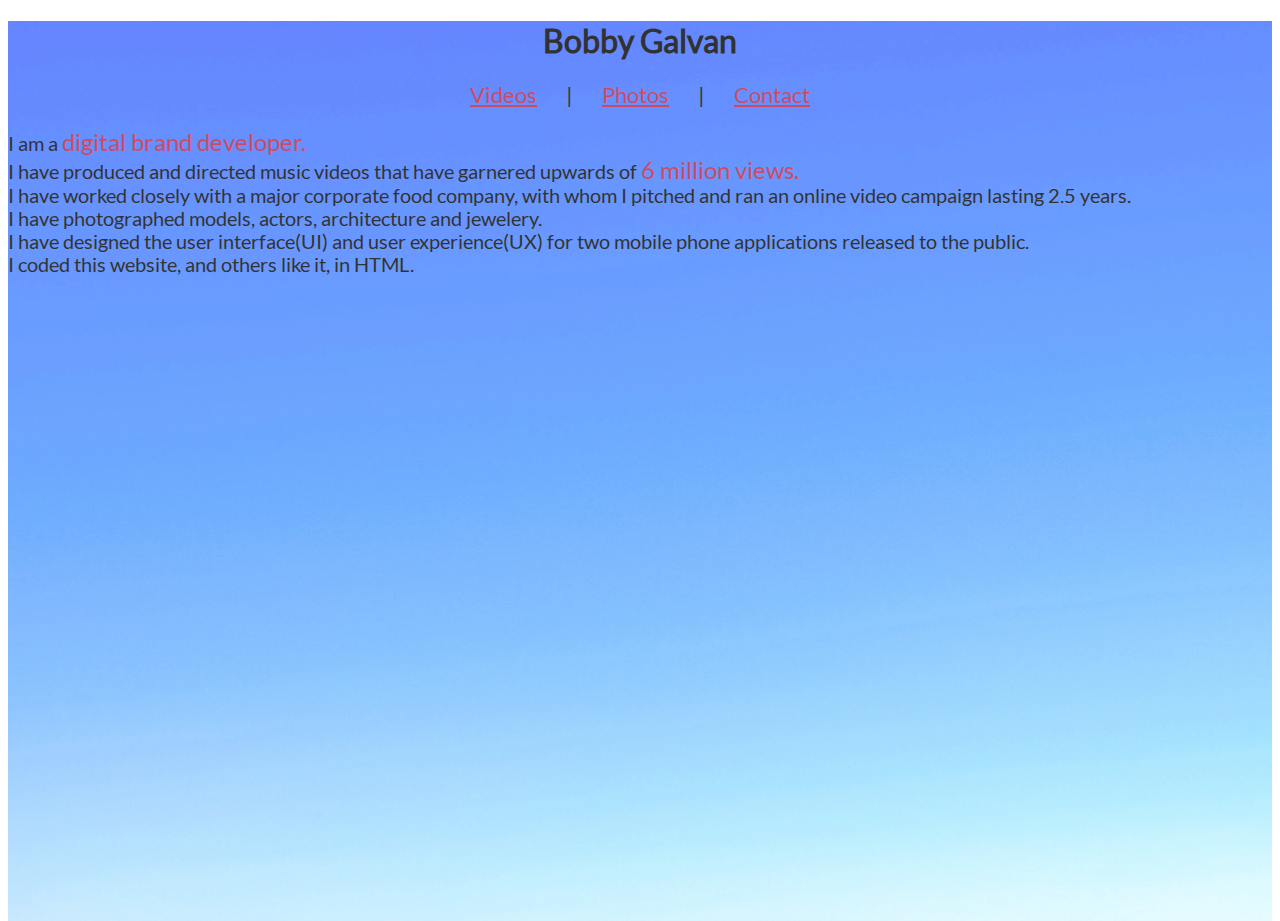
<file: index.html>
<!DOCTYPE html>
<html lang="en">
<head>
    <link rel="stylesheet" href="./styles.css">
    <meta charset="utf-8">
    <meta name="viewport" content="width=device-width, initial-scale=1, shrink-to-fit=no">
</head>
<body>
    <div class="bg">
        <h1> Bobby Galvan </h1>
        <nav align= "center">
            <a href="./videos.html">Videos</a> |
            <a href="./photos.html">Photos</a> |
            <a href="./contact.html">Contact</a>
        </nav>
         <p> I am a <span class="xl">digital brand developer.</span> </br> 
         I have produced and directed music videos that have garnered upwards of <span class="xl">6 million views.</span> </br> 
         I have worked closely with a major corporate food company, with whom I pitched and ran an online video campaign lasting 2.5 years. </br> 
         I have photographed models, actors, architecture and jewelery. </br>  
         I have designed the user interface(UI) and user experience(UX) for two mobile phone applications released to the public. </br> 
         I coded this website, and others like it, in HTML.
        </p>
    </div>
</body>
 </html>
</file>
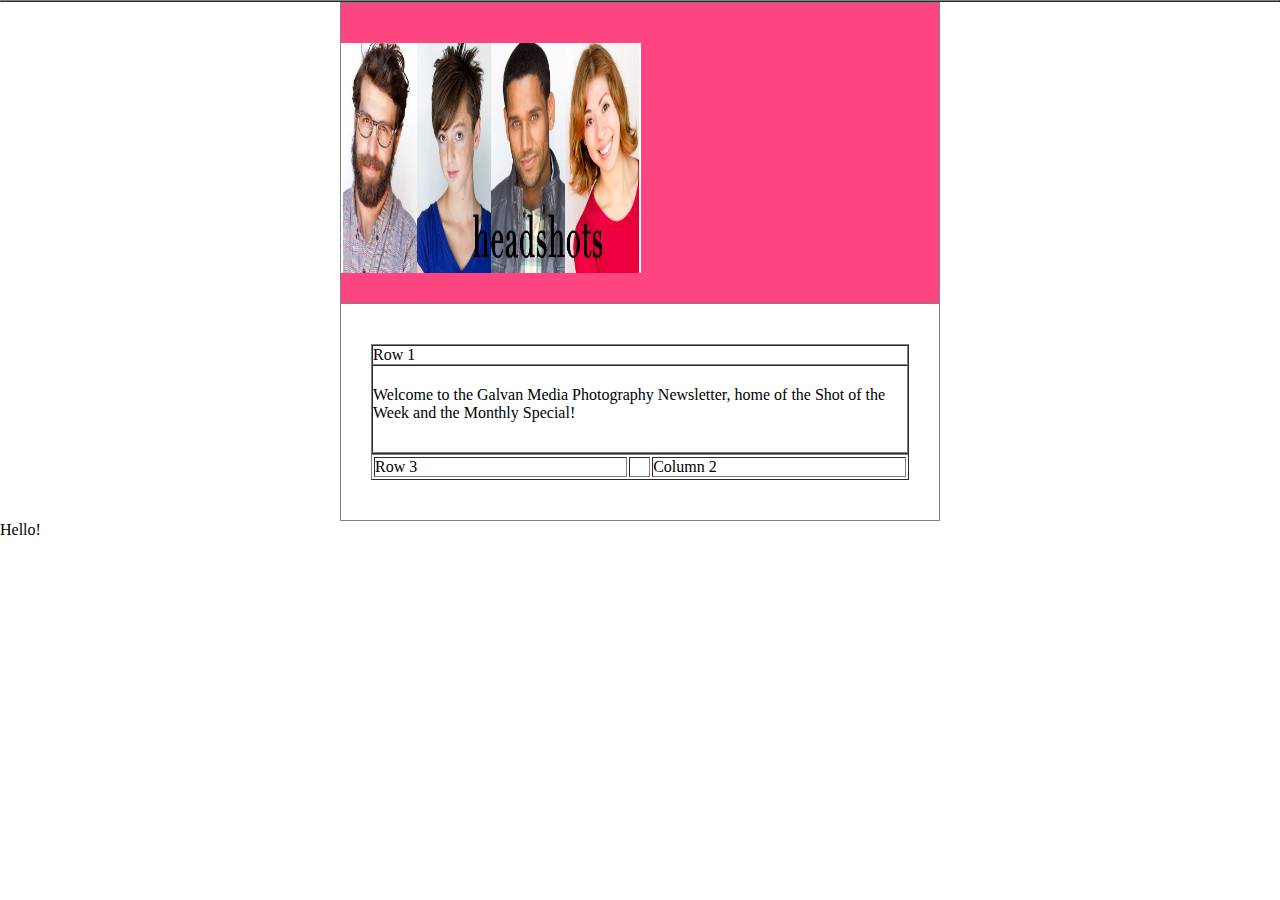
<file: web/email/index.html>
<html>
<head>
    <title>Galvan Media Photo Email Campaign</title>
</head>
<body style="margin: 0; padding: 0;">
    <table border="1" cellpadding="0" cellspacing="0" width="100%">
        <table align="center" border="1" cellpadding="0" cellspacing="0" width="600" style="border-collapse:collapse;">
            <tr>
                <td bgcolor="#ff4580" style="padding:40px 0 30px 0; ">
                    <img src="./logo.jpg" alt="Galvan Media Design" width="300" height="230" style="display: block;" />
                </td>
            </tr>
            <tr>
                <td bgcolor="#ffffff" style="padding: 40px 30px 40px 30px;">
                    <table border="1" cellpadding="0" cellspacing="0" width="100%">
                        <tr>
                            <td>
                                Row 1
                            </td>
                        </tr>
                        <tr>
                            <td style="padding: 20px 0 30px 0;">
                                Welcome to the Galvan Media Photography Newsletter, home of the Shot of the Week and the Monthly Special!
                            </td>
                        </tr>
                        <table border="1" cellpadding="0" cellspacing"0" width="100%">
                            <tr>
                                <td width="260" valign="top">
                                    Row 3
                                </td>
                                <td style="font-size:0; line-height: 0; " width="20">
                                </td>
                                <td width="260" valign="top">
                                    Column 2
                                </td>
                            </tr>
                        </table>
                    </table>
                </td>
            </tr>
            <tr>
                <td bgcolor="#242424">
                    Hello!
                </td>
            </tr>
        </table>
    </table>
</body>
</html>
</file>
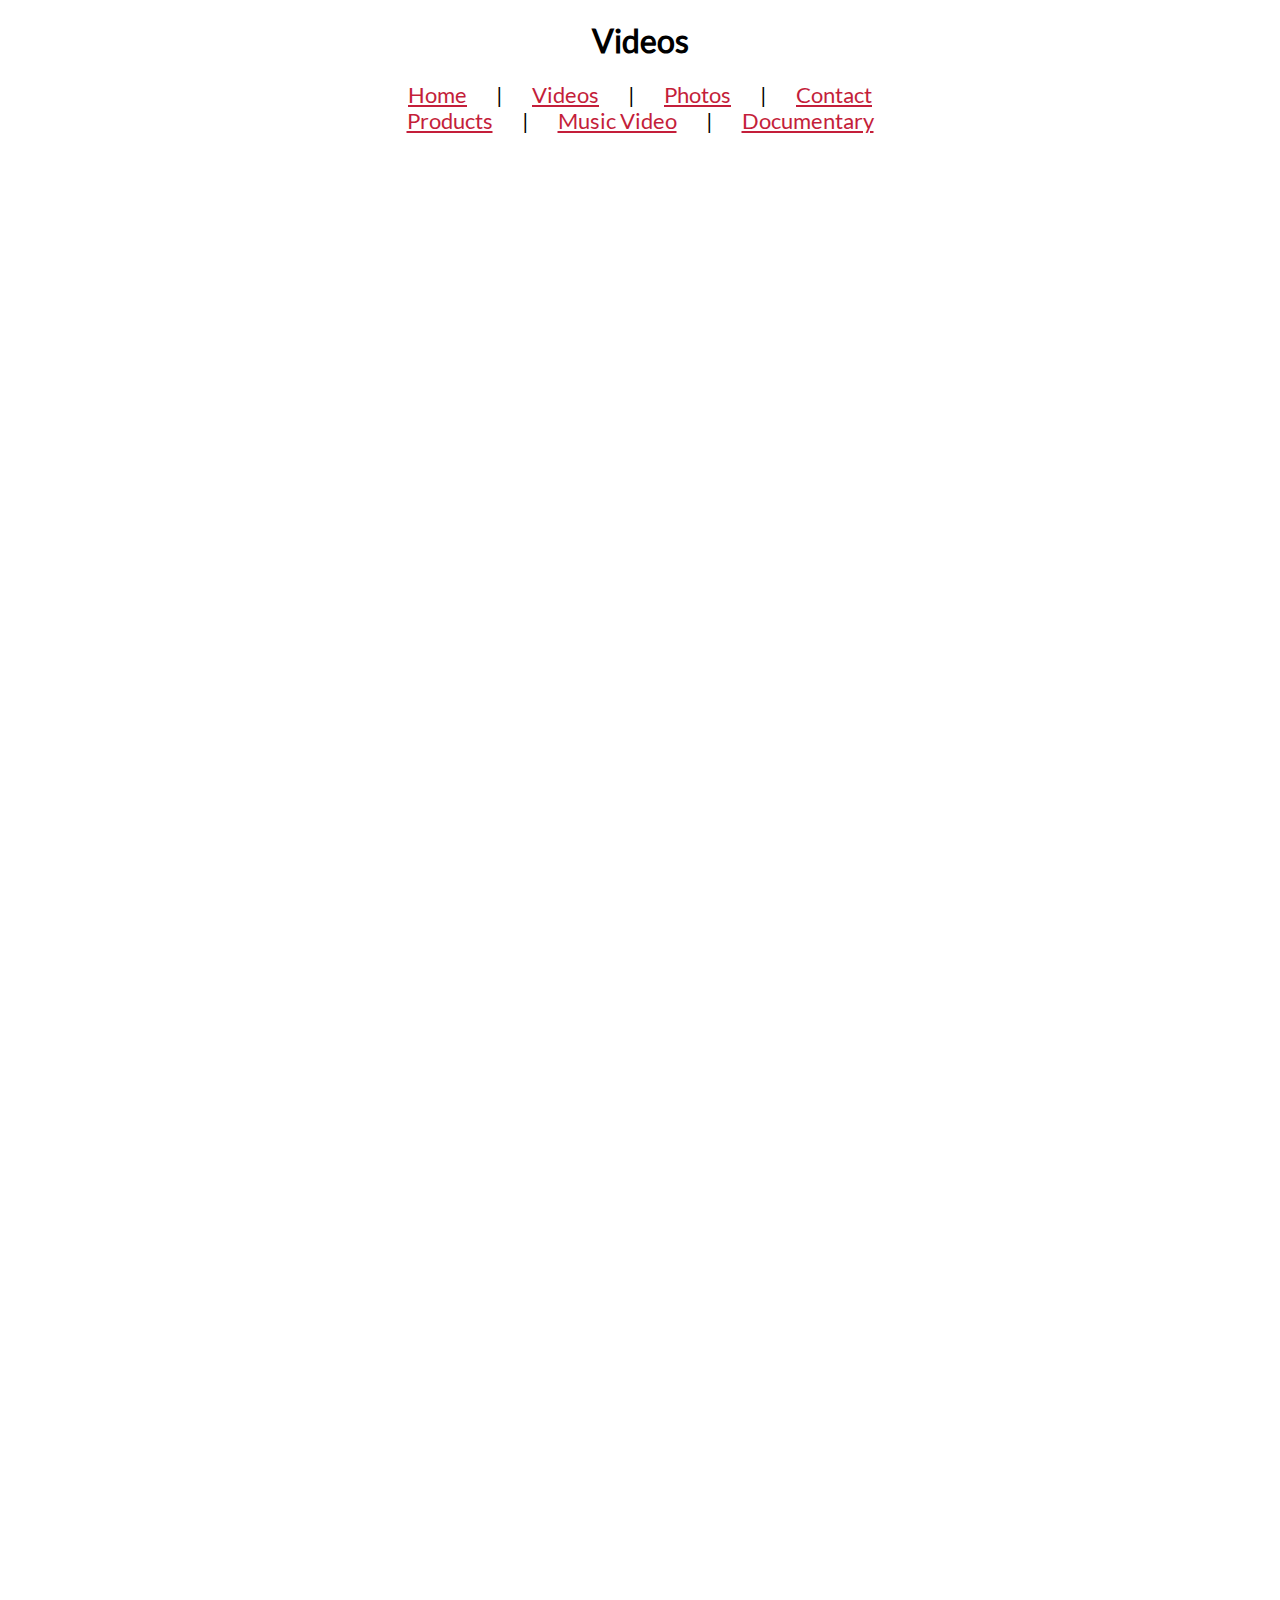
<file: videos.html>
<!DOCTYPE html>
<html lang="en">
  <head>
    <link href="./styles.css" rel="stylesheet">
    <meta charset="utf-8">
    <meta name="viewport" content="width=device-width, initial-scale=1, shrink-to-fit=no">
</head>

<body>
    <h1>Videos</h1>
     <nav align="center">
        <a href="./index.html">Home</a> |
        <a href="./videos.html">Videos</a> |
        <a href="./photos.html">Photos</a> |
        <a href="./contact.html">Contact</a>
    </nav>
     <nav align="center">
        <a href="./videos/products.html">Products</a> |
        <a href="./videos/music.html">Music Video</a> |
        <a href="./videos/documentary.html">Documentary</a>
    </nav>
    <div class="video-container">
            <iframe src="https://player.vimeo.com/video/129158570"  frameborder="0" webkitallowfullscreen mozallowfullscreen allowfullscreen></iframe>
    </div>
    <div class="video-container">
     <br><br>
            <iframe src="https://player.vimeo.com/video/148386906"  frameborder="0" webkitallowfullscreen mozallowfullscreen allowfullscreen></iframe>
    </div>
    <div class="video-container">
     <br><br>
    <iframe src="https://player.vimeo.com/video/231229246"  frameborder="0" webkitallowfullscreen mozallowfullscreen allowfullscreen></iframe>
    <br><br>
    </div>
    <div class="video-container">
    <br><br>
    <iframe src="https://player.vimeo.com/video/235778997"  frameborder="0" webkitallowfullscreen mozallowfullscreen allowfullscreen></iframe>
    <br><br>
</div>
<div class="video-container">
    <br><br>
    <iframe  src="https://www.youtube.com/embed/mvkWp82eaI0" frameborder="0" allow="autoplay; encrypted-media" allowfullscreen></iframe>
    <br><br>
</div>
<div class="video-container">
            <iframe  src="https://www.youtube.com/embed/qKG_AgOorBk" frameborder="0" allow="autoplay; encrypted-media" allowfullscreen></iframe>
            <br><br>
</div>
<div class="video-container">
            <iframe  src="https://www.youtube.com/embed/xhVCBjsauVU" frameborder="0" allow="autoplay; encrypted-media" allowfullscreen></iframe>
	   <br><br>
</div>
  </body>
</html>
</file>
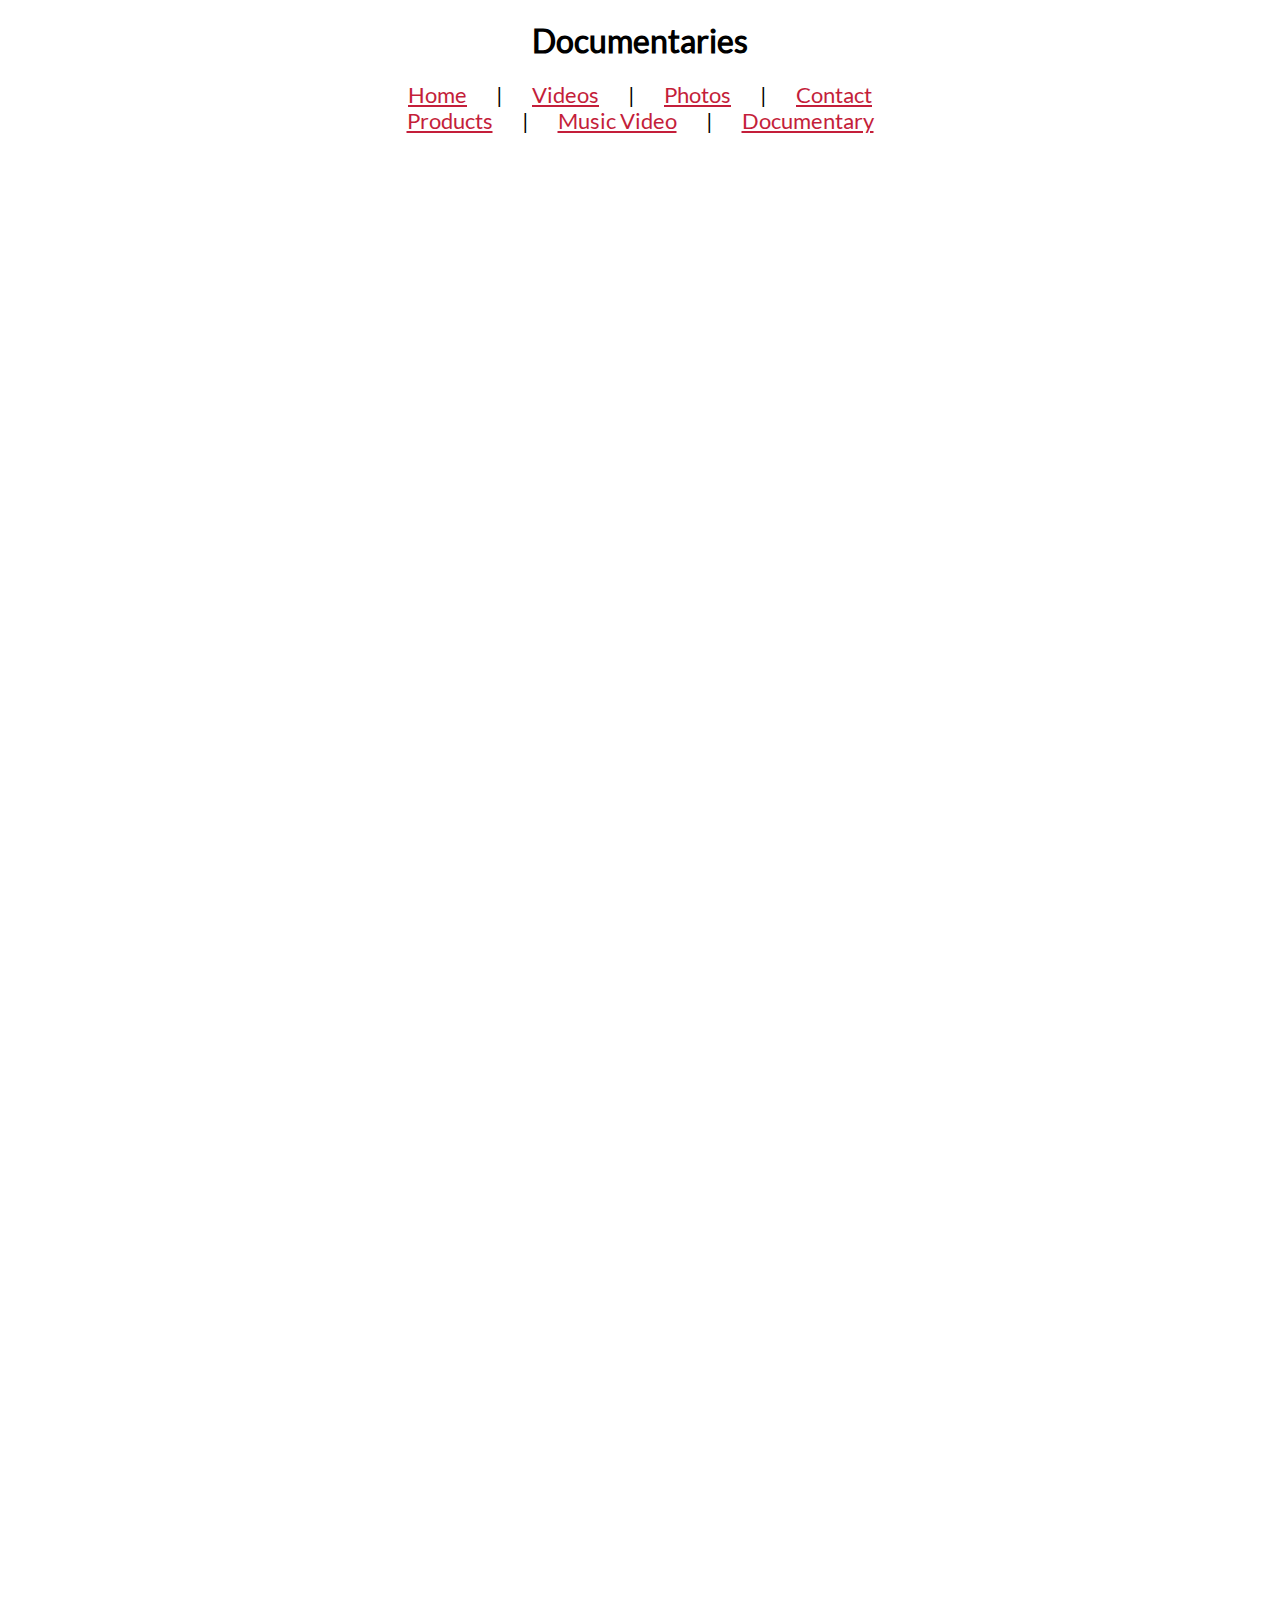
<file: videos/documentary.html>
<!DOCTYPE html>
<html lang="en">
  <head>
    <link href="../styles.css" rel="stylesheet">
    <meta charset="utf-8">
    <meta name="viewport" content="width=device-width, initial-scale=1, shrink-to-fit=no">
</head>

<body>
    <h1>Documentaries</h1>
     <nav align="center">
        <a href="../index.html">Home</a> |
        <a href="../videos.html">Videos</a> |
        <a href="../photos.html">Photos</a> |
        <a href="../contact.html">Contact</a>
    </nav>
     <nav align="center">
        <a href="./products.html">Products</a> |
        <a href="./music.html">Music Video</a> |
        <a href="./documentary.html">Documentary</a>
    </nav>
    <div class="video-container">
        <br><br>
        <iframe  src="https://www.youtube.com/embed/mvkWp82eaI0" frameborder="0" allow="autoplay; encrypted-media" allowfullscreen></iframe>
    </div>
    <div class="video-container">
        <br><br>
        <iframe src="https://player.vimeo.com/video/235778997"  frameborder="0" webkitallowfullscreen mozallowfullscreen allowfullscreen></iframe>
    </div>
</body>
</html>
</file>
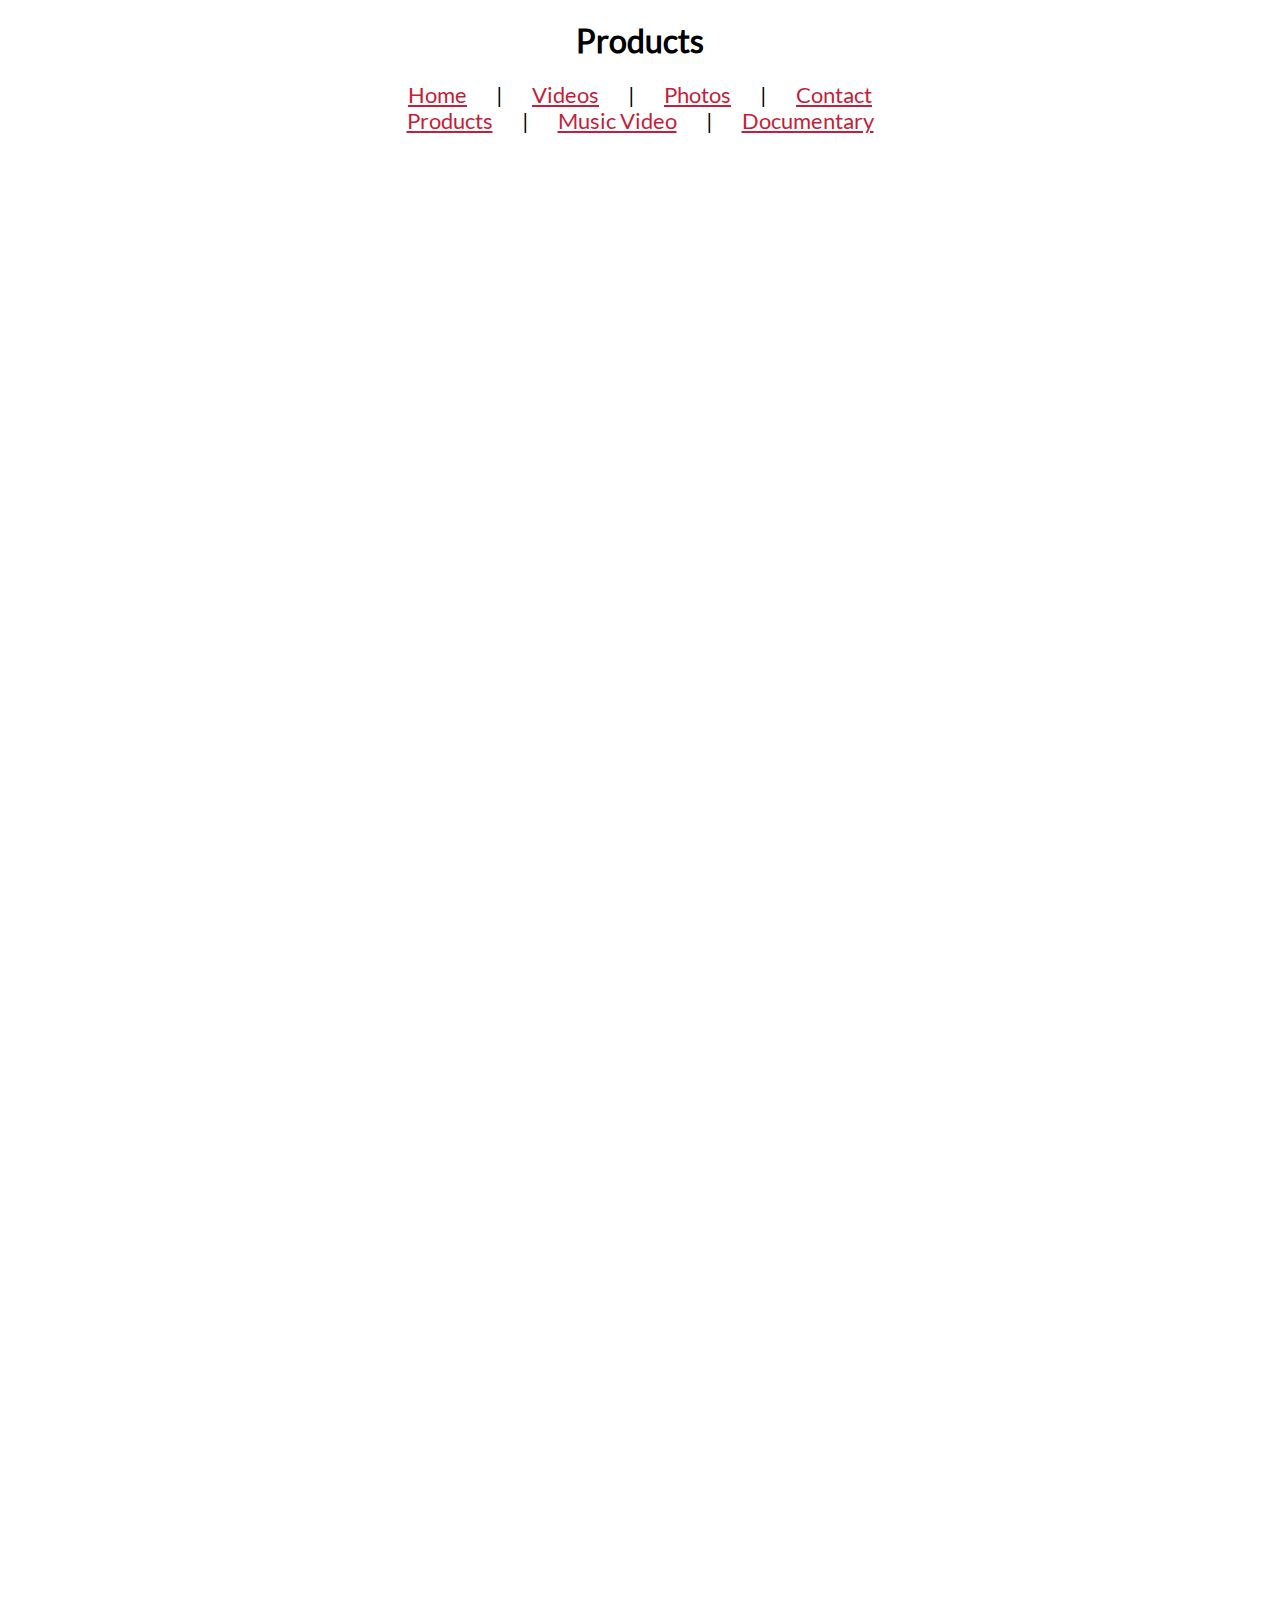
<file: videos/products.html>
<!DOCTYPE html>
<html lang="en">
  <head>
    <link href="../styles.css" rel="stylesheet">
    <meta charset="utf-8">
    <meta name="viewport" content="width=device-width, initial-scale=1, shrink-to-fit=no">
</head>
<body>
    <h1>Products</h1>
     <nav align="center">
        <a href="../index.html">Home</a> |
        <a href="../videos.html">Videos</a> |
        <a href="../photos.html">Photos</a> |
        <a href="../contact.html">Contact</a>
    </nav>
     <nav align="center">
        <a href="./products.html">Products</a> |
        <a href="./music.html">Music Video</a> |
        <a href=".documentary.html">Documentary</a>
    </nav>
    <div class="video-container">
        <br><br>
         <iframe src="https://player.vimeo.com/video/148386906"  frameborder="0" webkitallowfullscreen mozallowfullscreen allowfullscreen></iframe>
    </div>
    <div class="video-container">
    <iframe src="https://player.vimeo.com/video/231229246"  frameborder="0" webkitallowfullscreen mozallowfullscreen allowfullscreen></iframe>
        <br><br>
    </div>
    <div class="video-container">
            <iframe  src="https://www.youtube.com/embed/xhVCBjsauVU" frameborder="0" allow="autoplay; encrypted-media" allowfullscreen></iframe>
            <br><br>
    </div>
    <div class="video-container">
        <iframe  src="https://www.youtube.com/embed/qKG_AgOorBk" frameborder="0" allow="autoplay; encrypted-media" allowfullscreen></iframe>
        <br><br>
    </div>
  </body>
</html>
</file>
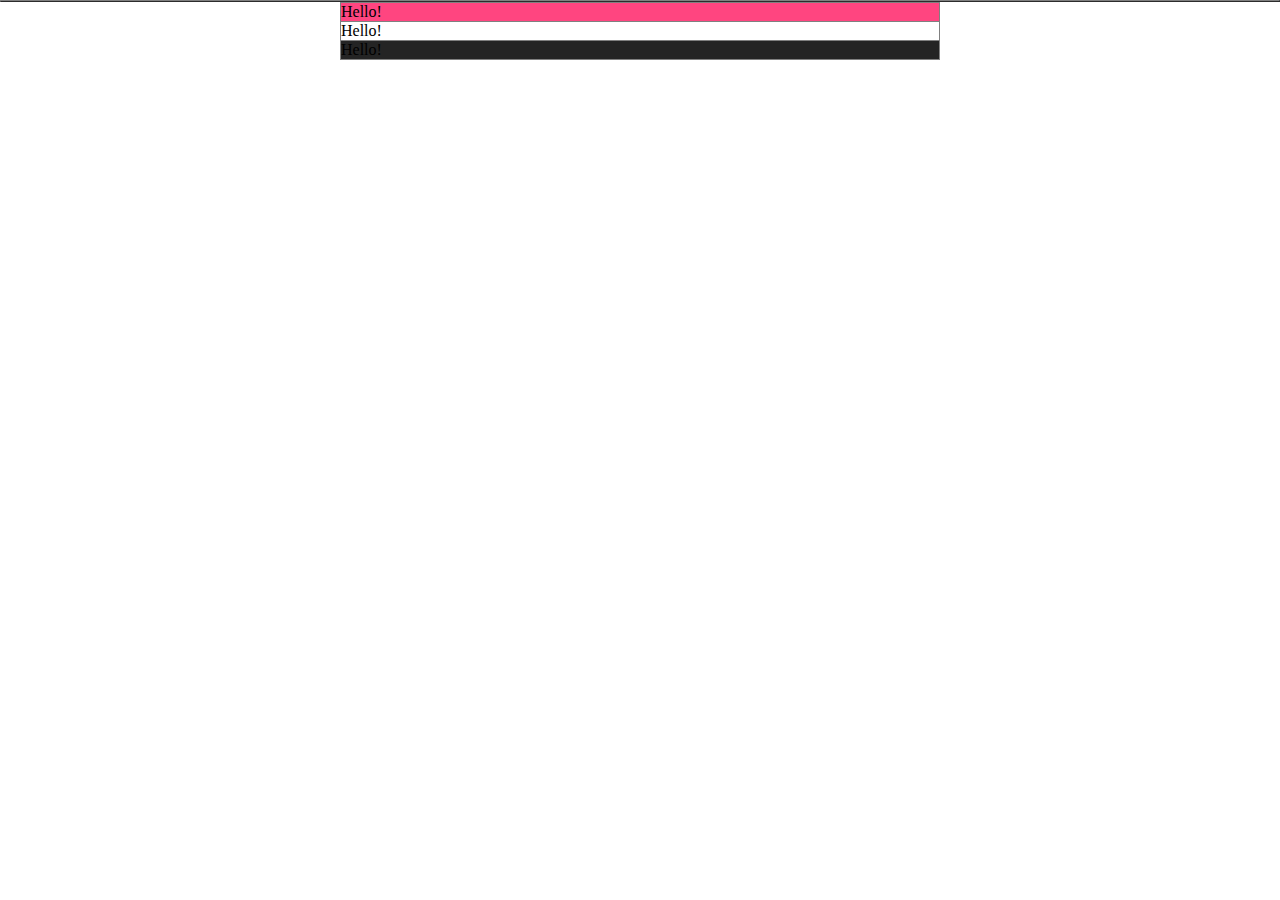
<file: web/email.html>
<html>
<head>
    <title>Galvan Media Photo Email Campaign</title>
</head>
<body style="margin: 0; padding: 0;">
    <table border="1" cellpadding="0" cellspacing="0" width="100%">
        <table align="center" border="1" cellpadding="0" cellspacing="0" width="600" style="border-collapse:collapse;">
            <tr>
                <td bgcolor="#ff4580">
                    Hello!
                </td>
            </tr>
            <tr>
                <td>
                    Hello!
                </td>
            </tr>
            <tr>
                <td bgcolor="#242424">
                    Hello!
                </td>
            </tr>
        </table>
    </table>
</body>
</html>
</file>
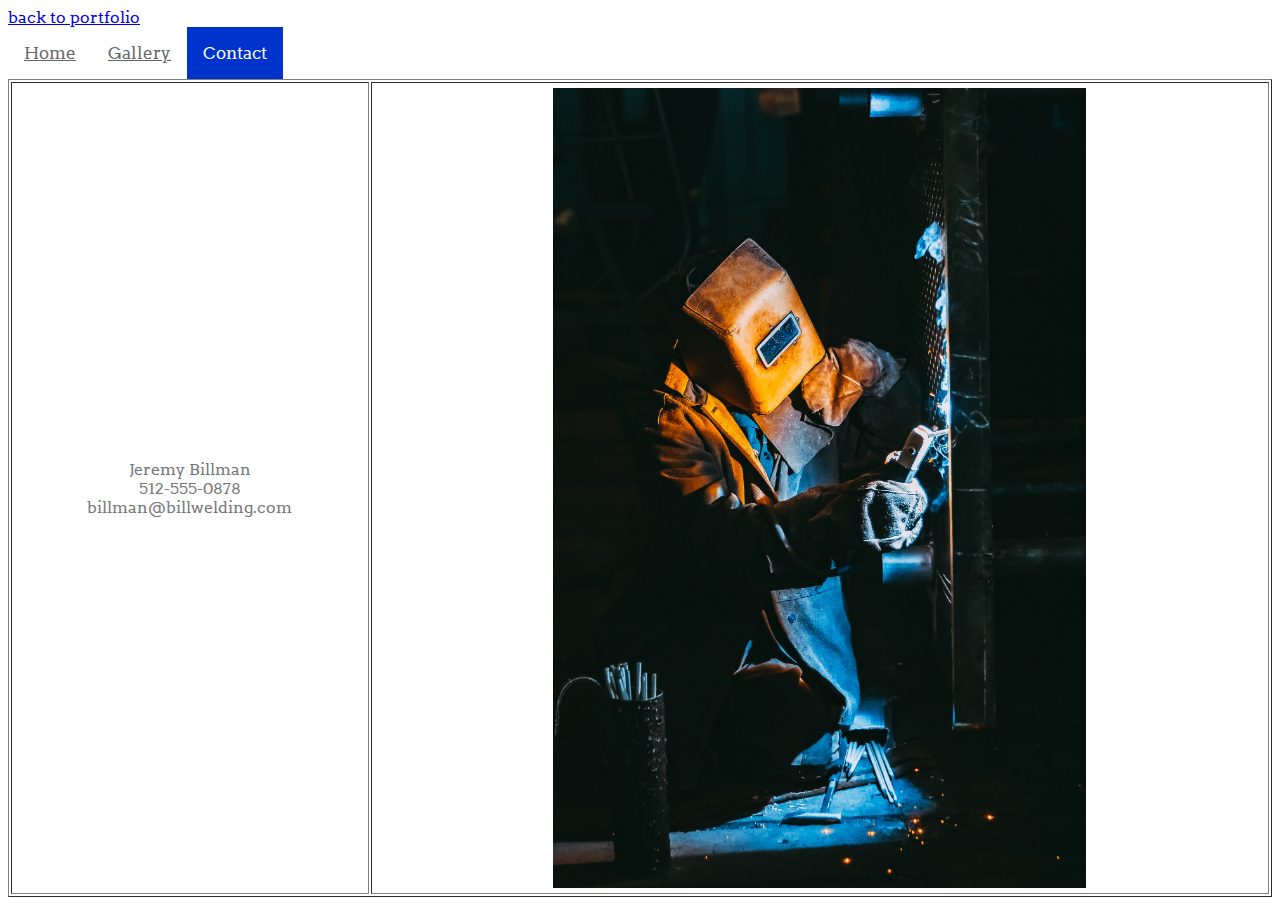
<file: web/jeremy/contact.html>
<html>
<head>
<link rel="stylesheet" href="styles.css">
</head>
<body>
<a href="../../web.html">back to portfolio</a>
<div class="topnav">
    <a href="./index.html">Home</a>
    <a href="./gallery.html">Gallery</a>
    <a class="active" ref="./contact.html">Contact</a>
</div>


<table width="100%" border="1" cellpadding="5">

<tr>

<td align="center" valign="center">
Jeremy Billman<br/>
 512-555-0878<br/>
billman@billwelding.com
</td>

<td align="center" valign="center">

<img height="800"  src="./weld3.jpg" />
</td>

</tr>

</table>

</body>
</file>
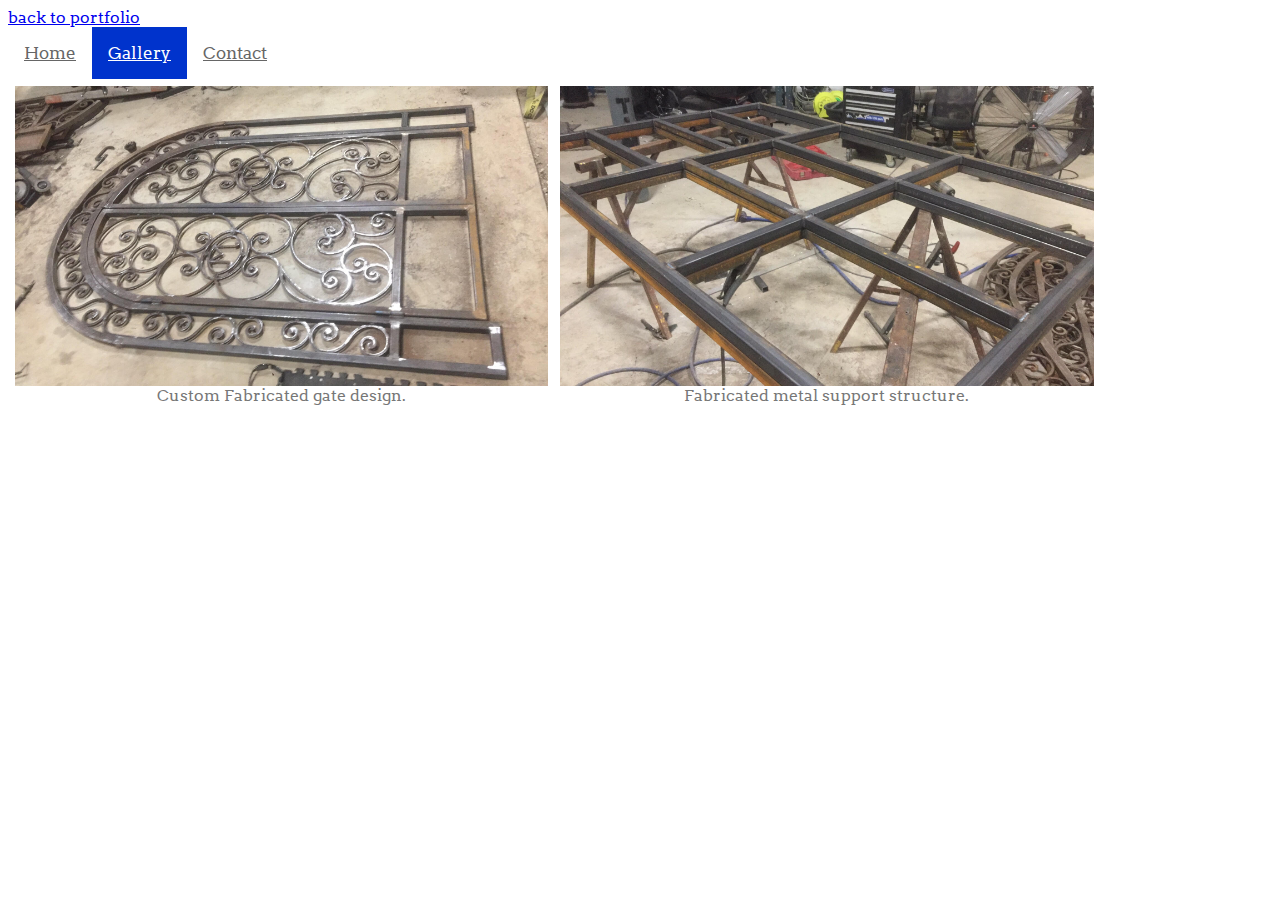
<file: web/jeremy/gallery.html>
<html>
<head>
<link rel="stylesheet" href="styles.css">
</head>
<body >
<a href="../../web.html">back to portfolio</a>
<div class="topnav">
    <a href="./index.html">Home</a>
    <a class="active" href="./gallery.html">Gallery</a>
    <a href="./contact.html">Contact</a>
</div>

<table width="500" border="0" cellpadding="5" >

<tr>

<td align="center" valign="center">
<img height="300"  src="./pics/gallery1.jpg" />
<br />
Custom Fabricated gate design.
</td>

<td align="center" valign="center">
<img height="300"  src="./pics/gallery2.jpg" />
<br />
Fabricated metal support structure.
</td>

</tr>

</table>
</body>
</html>
</file>
<file: styles.css>
@font-face {
    font-family: Lato;
    src: url(./Lato/Lato-Regular.ttf);
}

body, html {
    font-family:Lato;
    height: 100%;
}


h1 {
    text-align: center;
}

h2 {
    text-align: right;
}

p {
    font-size: 123%;
    color: rgb(0, 0, 0);
}

.xl {
    font-size: 120%;
    color: rgb(196,30,58);
}



.bg {
    background-image: url("./web/pics/sky.jpg");
    height: 100%;
    position: relative;
    background-position:center;
    background-repeat: no-repeat;
    background-size: cover;
    opacity: 0.8;
}

nav {
font-size:135%;
overflow: hidden;
}

nav a{
    color: rgb(196,30,58);
    text-align: center;
    padding: 25px;
}

nav a:hover {
}


iframe {
display: block;
margin: auto;
}

.video-container {
position: relative;
height: 0;
padding-bottom: 56.25%;
padding-top: 35px;
overflow:hidden;
}

.video-container iframe {
position: absolute;
top: 0;
left; 0;
width: 100%;
height: 100%;
}
</file>
<file: web/jeremy/styles.css>
@font-face {
    font-family: arvo;
    src: url(./Arvo/Arvo-Regular.ttf);
}

@font-face {
    font-family: arvo-bold;
    src: url(./Arvo/Arvo-Bold.ttf);
}
body, html {
  height: 100%;
  font-family: arvo;
  color:#777;
}

.bg {
  /* The image used */
  background-image: url("./weld1.jpg");

  /* Full height */
  height: 100%;

  position:relative;
  opacity: 0.75;
  background-position: center;
  background-repeat: no-repeat;
  background-size: cover;
}

.bg a {
font-size:22px;
}


.title {
    position: absolute;
    left: 0;
    top: 25%;
    width: 100%;
    text-align: center;
    font-family: arvo-bold;
}

.title span.border {
    background: rgba(0,0,0,.5);
    color: #fff;
    padding: 18px;
    font-size: 25px;
    letter-spacing: 5px;
}

h1 {
    color: white;
    font-family: arvo-bold;

}

h2 {
    color: white;
    font-family: arvo;
}

p {
    font-family: arvo;
}

.topnav {
    background color: #999;
    overflow: hidden;
}

.topnav a {
    float: left;
    color: #666;
    text-align: center;
    padding: 16px;
    font-size: 17px;
}

.topnav a:hover {
    background-color: #777;
    color: black;
}

.topnav a.active {
    background-color: #0033cc;
    color:white;
}
</file>
